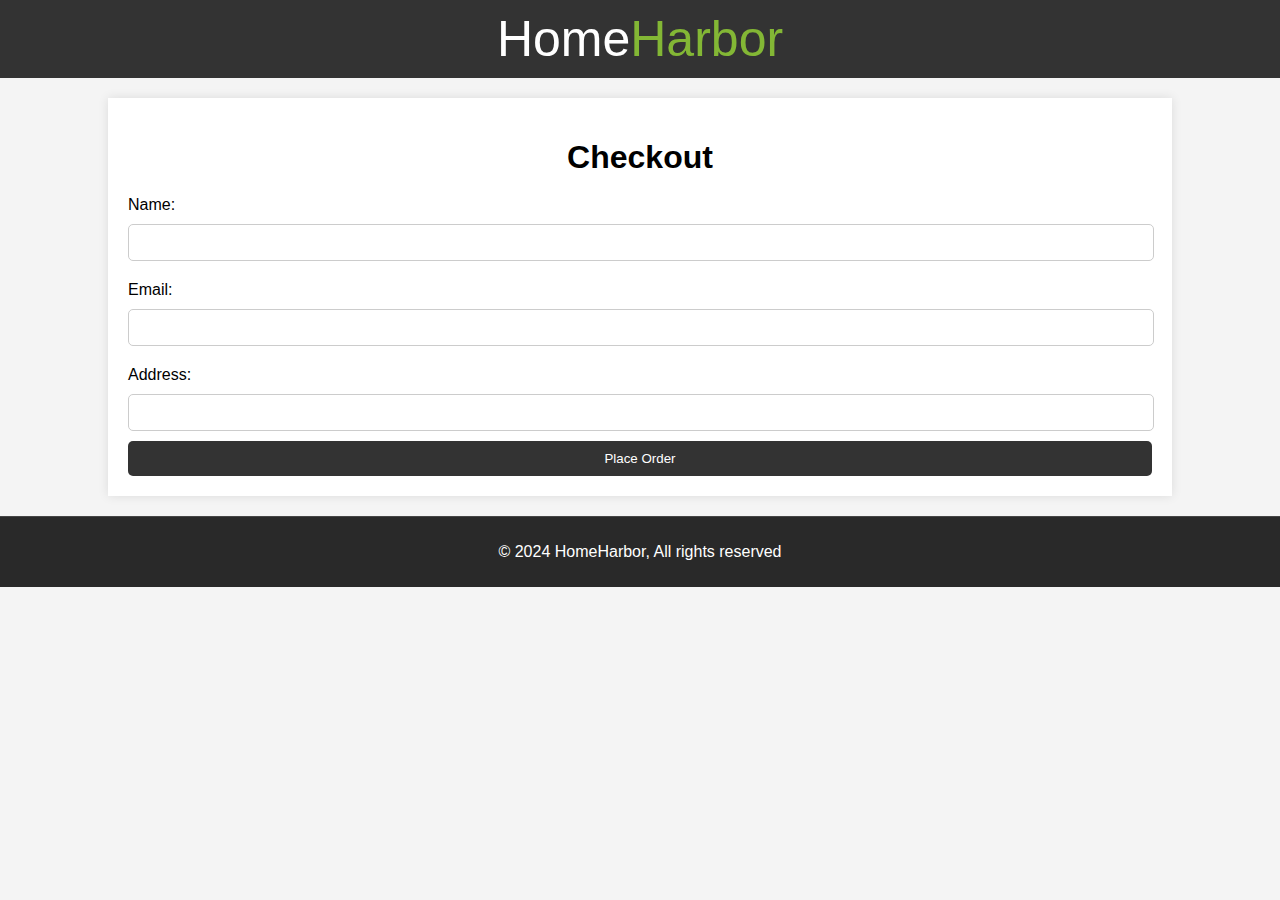
<file: Checkout/checkpage.html>
<!DOCTYPE html>
<html lang="en">
<head>
    <meta charset="UTF-8">
    <meta name="viewport" content="width=device-width, initial-scale=1.0">
    <title>Checkout - Farinas E-Commerce</title>
    <link rel="stylesheet" href="checkout-style.css"> 
    <!-- Box Icons -->
    <link rel="stylesheet" href="https://cdn.jsdelivr.net/npm/boxicons@latest/css/boxicons.min.css">
</head>
<body>
    <!-- Nav Bar -->
    <header>
        <a href="#" class="logo">Home<span>Harbor</span></a>
    </header>

    <main class="checkout-main">
        <div class="checkout-container">
            <h1>Checkout</h1>
            <form id="checkout-form">
                <label for="name">Name:</label>
                <input type="text" id="name" name="name" required>

                <label for="email">Email:</label>
                <input type="email" id="email" name="email" required>

                <label for="address">Address:</label>
                <input type="text" id="address" name="address" required>

                <button type="submit" class="checkout-btn">Place Order</button>
            </form>
        </div>
    </main>

    <footer>
        <div class="footer-bottom">
            <p>© 2024 HomeHarbor, All rights reserved</p>
        </div>
    </footer>
</body>
</html>
</file>
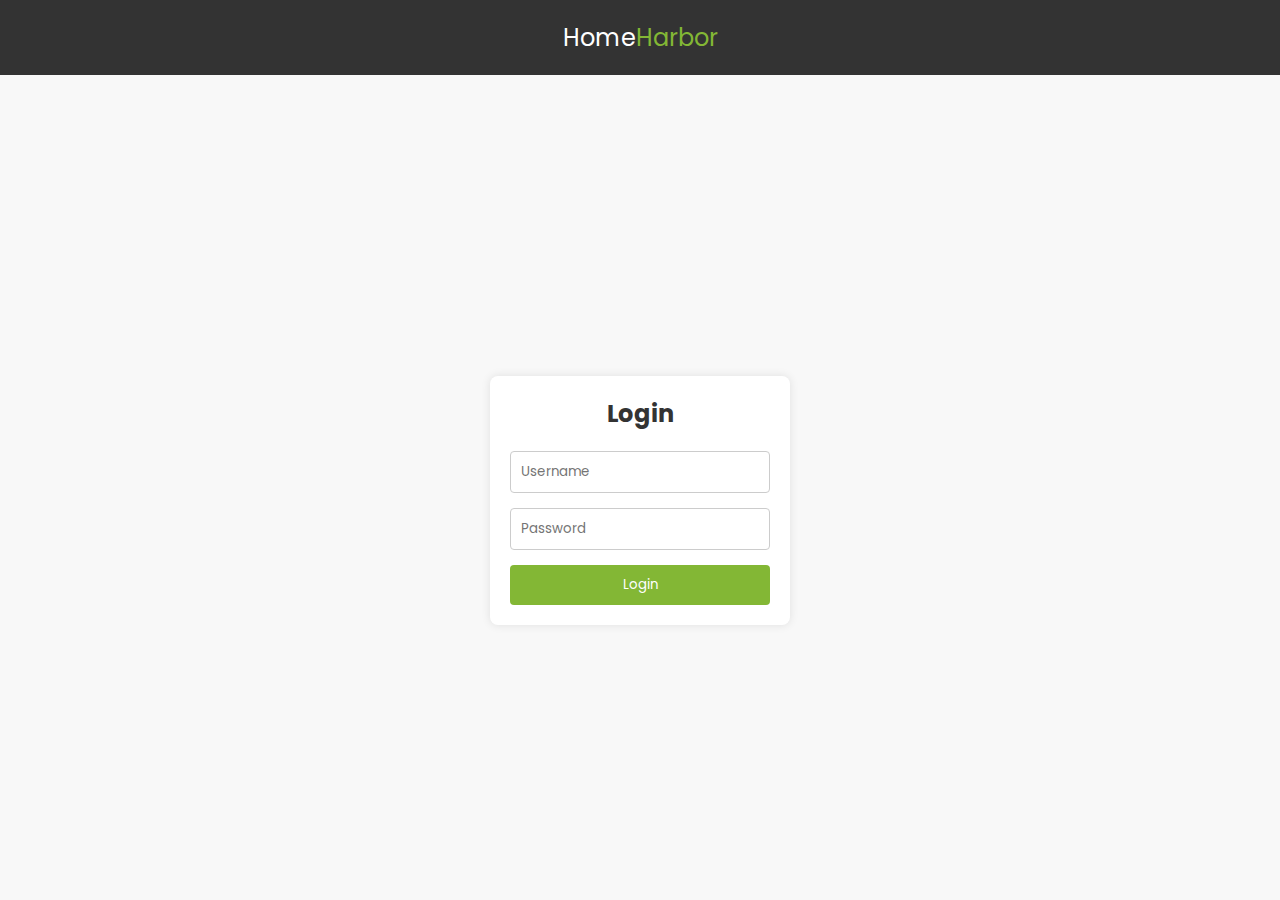
<file: Login/login.html>
<!DOCTYPE html>
<html lang="en">
<head>
    <meta charset="UTF-8">
    <meta name="viewport" content="width=device-width, initial-scale=1.0">
    <title>Login - HomeHarbor</title>
    <link rel="stylesheet" href="login.css">
    <!-- Box Icons -->
    <link rel="stylesheet" href="https://cdn.jsdelivr.net/npm/boxicons@latest/css/boxicons.min.css">
</head>
<body>

    <header>
        <a href="#" class="logo">Home<span>Harbor</span></a>
    </header>

    <div class="login-container">
        <h2>Login</h2>
        <form id="login-form">
            <input type="text" placeholder="Username" name="username" required>
            <input type="password" placeholder="Password" name="password" required>
            <button type="submit">Login</button>
        </form>
    </div>

</body>
</html>
</file>
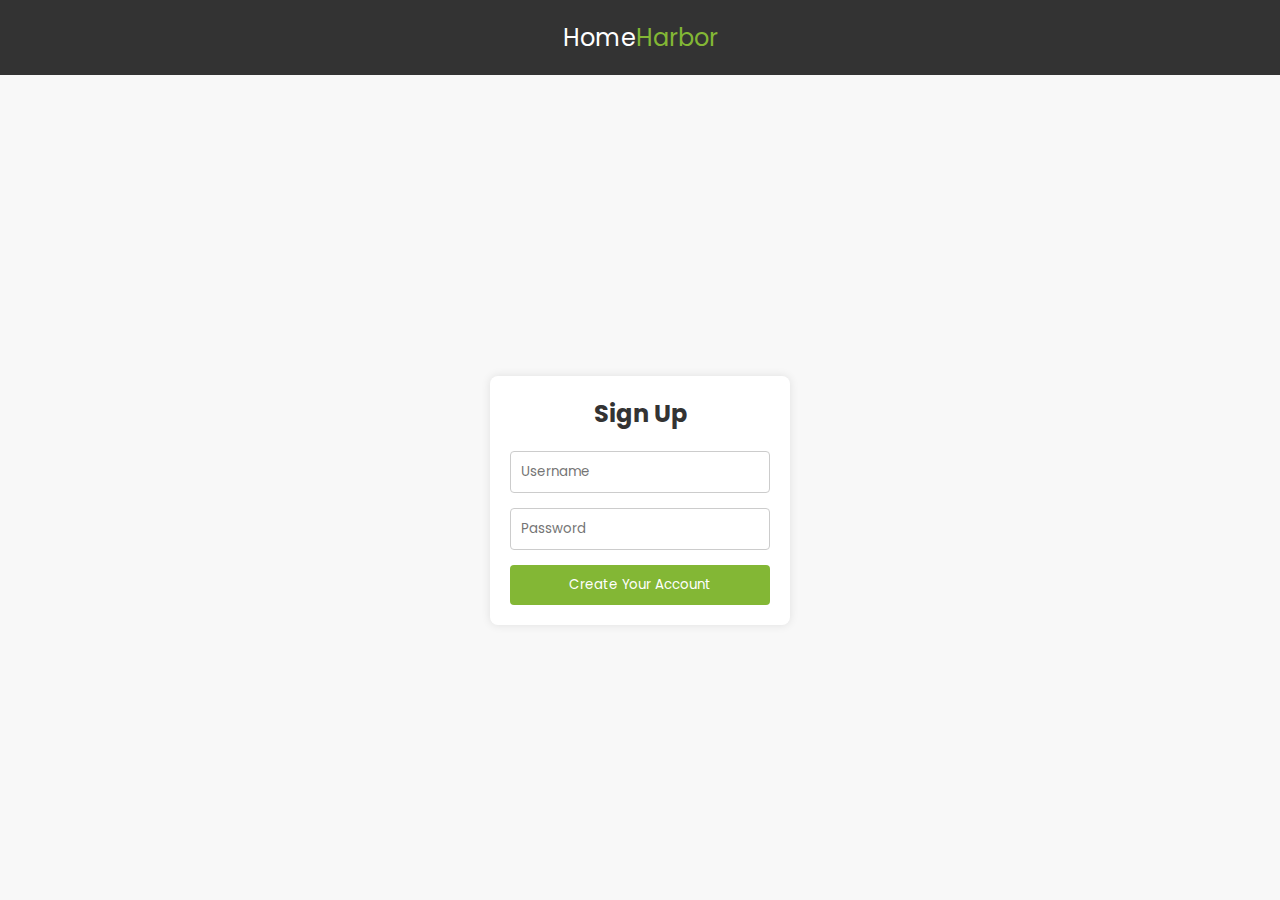
<file: Signup/signup.html>
<!DOCTYPE html>
<html lang="en">
<head>
    <meta charset="UTF-8">
    <meta name="viewport" content="width=device-width, initial-scale=1.0">
    <title>Login - HomeHarbor</title>
    <link rel="stylesheet" href="signup.css">
    <!-- Box Icons -->
    <link rel="stylesheet" href="https://cdn.jsdelivr.net/npm/boxicons@latest/css/boxicons.min.css">
</head>
<body>

    <header>
        <a href="#" class="logo">Home<span>Harbor</span></a>
    </header>

    <div class="login-container">
        <h2>Sign Up</h2>
        <form id="login-form">
            <input type="text" placeholder="Username" name="username" required>
            <input type="password" placeholder="Password" name="password" required>
            <button type="submit">Create Your Account</button>
        </form>
    </div>

</body>
</html>
</file>
<file: Checkout/checkout-style.css>
body {
    font-family: Arial, sans-serif;
    margin: 0;
    padding: 0;
    background-color: #f4f4f4;
  }
  
  header {
    background-color: #333;
    color: #ffffff;
    padding: 10px 0;
    text-align: center;
  }
  
  .logo {
    color: #ffffff;
    text-decoration: none;
    font-size: 50px;
  }
  
  .logo span {
    color:  #83b735;
    font-size: 50px;
  }
  
  .navbar {
    display: flex;
    justify-content: space-around;
    list-style-type: none;
    padding: 15px 0;
  }
  
  .navbar a {
    color: #ffffff;
    text-decoration: none;
  }
  
  .cart {
    position: relative;
    display: inline-block;
  }
  
  .cart .bx-cart {
    font-size: 24px;
    color: #ffffff;
  }
  
  .cart #cart-items {
    position: absolute;
    top: -10px;
    right: -10px;
    background-color: #e8491d;
    color: #ffffff;
    padding: 5px;
    border-radius: 50%;
  }
  
  .checkout-main {
    width: 80%;
    margin: 20px auto;
    background-color: #ffffff;
    padding: 20px;
    box-shadow: 0px 0px 10px 0px rgba(0,0,0,0.1);
  }
  
  .checkout-container h1 {
    text-align: center;
    margin-bottom: 20px;
  }
  
  .checkout-container label {
    display: block;
    margin: 10px 0;
  }
  
  .checkout-container input {
    width: calc(100% - 20px); /* Adjusted width */
    padding: 10px;
    margin-bottom: 10px;
    border-radius: 5px;
    border: 1px solid #cccccc;
  }
  
  .checkout-container button {
    width: 100%;
    padding: 10px;
    background-color: #333;
    color: #ffffff;
    border: none;
    border-radius: 5px;
    cursor: pointer;
  }
  
  .checkout-container button:hover {
    background-color: #e8491d;
  }
  
  .footer {
    background-color: #333;
    color: #ffffff;
    padding: 20px 0;
    text-align: center;
  }
  
  .footer-content {
    max-width: 1200px;
    margin: 0 auto;
    padding: 20px 0;
    display: flex;
    align-items: center;
    justify-content: space-between;
    flex-wrap: wrap;
  }
  
  .footer-content h3 {
    color: #ffffff;
    margin-bottom: 30px;
    font-size: 18px;
    font-weight: 400;
    text-transform: uppercase;
  }
  
  .footer-content ul {
    list-style-type: none;
    padding: 0;
  }
  
  .footer-content ul li a {
    color: #ffffff;
    text-decoration: none;
    margin: 0 10px;
  }
  
  .footer-content p {
    color: #ffffff;
    margin-top: 30px;
    font-size: 14px;
    line-height: 24px;
  }
  
  .footer-bottom {
    background-color: #292929;
    color: #ffffff;
    text-align: center;
    padding: 10px 0;
    border-top: 1px solid #464646;
  }
</file>
<file: Login/login.css>
/* Import the font */
@import url('https://fonts.googleapis.com/css2?family=Poppins:ital,wght@0,100;0,200;0,300;0,400;0,500;0,600;0,700;0,800;0,900;1,100;1,200;1,300;1,400;1,500;1,600;1,700;1,800;1,900&display=swap');

/* Global styles */
* {
    margin: 0;
    padding: 0;
    box-sizing: border-box;
    font-family: "Poppins", sans-serif;
}

body {
    background-color: #f8f8f8;
    display: flex;
    flex-direction: column;
    justify-content: center;
    align-items: center;
    height: 100vh;
}

/* Header styles */
header {
    width: 100%;
    padding: 20px 0;
    background-color: #333;
    color: #fff;
    text-align: center;
    position: absolute;
    top: 0;
}

.logo {
    font-size: 1.5rem;
    color: #fff;
    text-decoration: none;
}

.logo span {
    color: #83b735;
}

/* Login form styles */
.login-container {
    width: 300px;
    padding: 20px;
    background-color: #fff;
    border-radius: 8px;
    box-shadow: 0 0 10px rgba(0, 0, 0, 0.1);
    text-align: center;
    margin-top: 100px;
}

.login-container h2 {
    margin-bottom: 20px;
    color: #333;
}

.login-container input[type="text"],
.login-container input[type="password"] {
    width: 100%;
    padding: 10px;
    margin-bottom: 15px;
    border: 1px solid #ccc;
    border-radius: 4px;
}

.login-container button {
    width: 100%;
    padding: 10px;
    background-color: #83b735;
    color: #fff;
    border: none;
    border-radius: 4px;
    cursor: pointer;
    transition: background-color 0.3s ease;
}

.login-container button:hover {
    background-color: #6a9523;
}
</file>
<file: Signup/signup.css>
/* Import the font */
@import url('https://fonts.googleapis.com/css2?family=Poppins:ital,wght@0,100;0,200;0,300;0,400;0,500;0,600;0,700;0,800;0,900;1,100;1,200;1,300;1,400;1,500;1,600;1,700;1,800;1,900&display=swap');

/* Global styles */
* {
    margin: 0;
    padding: 0;
    box-sizing: border-box;
    font-family: "Poppins", sans-serif;
}

body {
    background-color: #f8f8f8;
    display: flex;
    flex-direction: column;
    justify-content: center;
    align-items: center;
    height: 100vh;
}

/* Header styles */
header {
    width: 100%;
    padding: 20px 0;
    background-color: #333;
    color: #fff;
    text-align: center;
    position: absolute;
    top: 0;
}

.logo {
    font-size: 1.5rem;
    color: #fff;
    text-decoration: none;
}

.logo span {
    color: #83b735;
}

/* Login form styles */
.login-container {
    width: 300px;
    padding: 20px;
    background-color: #fff;
    border-radius: 8px;
    box-shadow: 0 0 10px rgba(0, 0, 0, 0.1);
    text-align: center;
    margin-top: 100px;
}

.login-container h2 {
    margin-bottom: 20px;
    color: #333;
}

.login-container input[type="text"],
.login-container input[type="password"] {
    width: 100%;
    padding: 10px;
    margin-bottom: 15px;
    border: 1px solid #ccc;
    border-radius: 4px;
}

.login-container button {
    width: 100%;
    padding: 10px;
    background-color: #83b735;
    color: #fff;
    border: none;
    border-radius: 4px;
    cursor: pointer;
    transition: background-color 0.3s ease;
}

.login-container button:hover {
    background-color: #6a9523;
}
</file>
